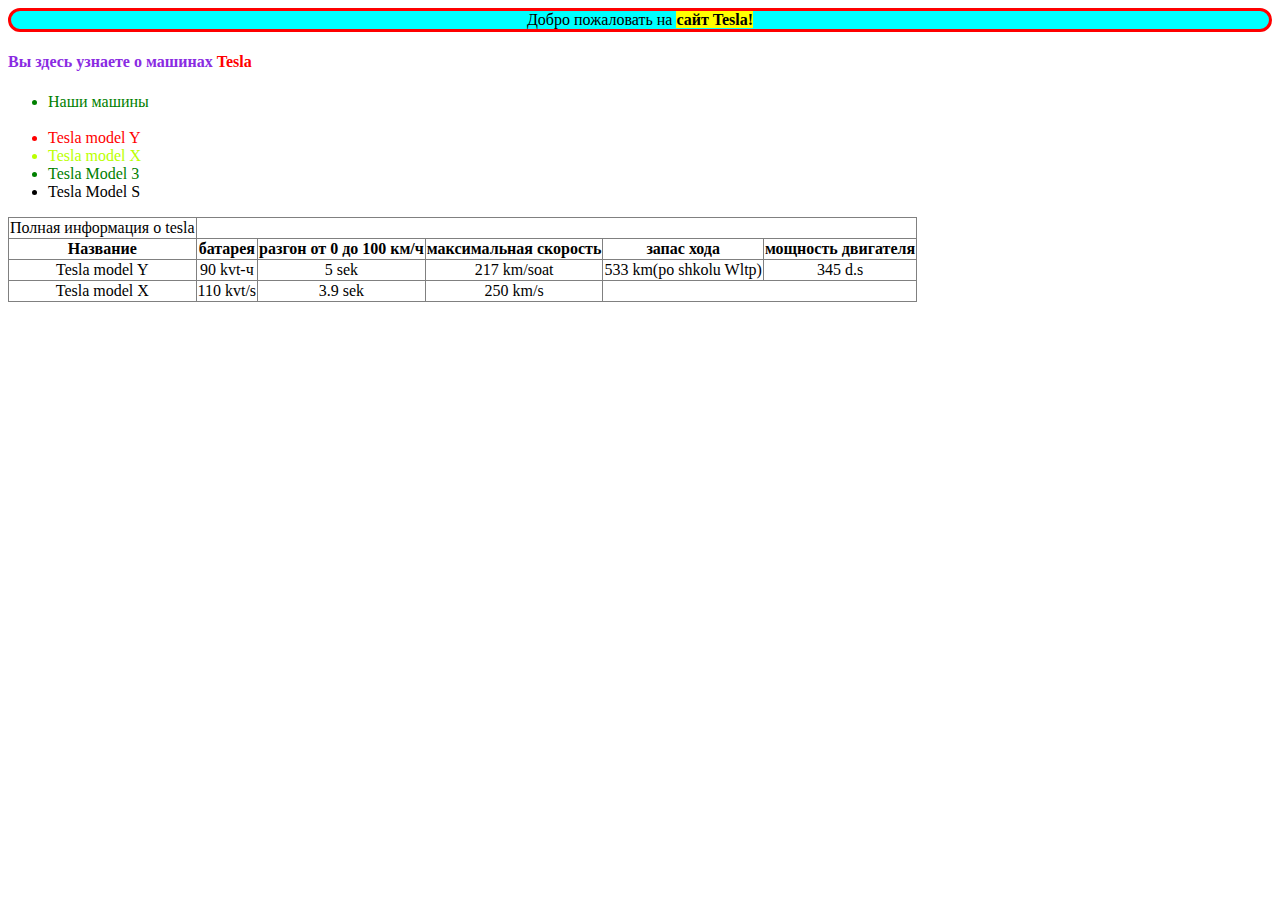
<file: exam 2/index.html>
<!DOCTYPE html>
<html lang="en">
<head>
    <meta charset="UTF-8">
    <meta name="viewport" content="width=device-width, initial-scale=1.0">
    <title>Document</title>
    <link rel="stylesheet" href="./style.css">
</head>
<body>
    <div>Добро пожаловать на <b class="aaa">сайт Tesla!</b></div>
    <h4 class="sss">Вы здесь узнаете о машинах <b class="mmm">Tesla</b></h4>
    <ul>
    <li class="www">Наши машины</li>
    <br>
<li class="qqq">Tesla model Y</li>
<li class="zzz">Tesla model X</li>
<li class="eee">Tesla Model 3</li>
<li>Tesla Model S</li>
    </ul>
    <table border="1" class="bbb">
   <tr class="nnn">
<td>Полная информация о tesla</td>
   </tr >
<tr>
<th>Название</th>
<th>батарея</th>
<th>разгон от 0 до 100 км/ч</th>
<th>максимальная скорость</th>
<th>запас хода</th>
<th>мощность двигателя</th>
</tr>
<tr>
<td>Tesla model Y</td>
<td>90 kvt-ч</td>
<td>5 sek</td>
<td>217 km/soat</td>
<td>533 km(po shkolu Wltp)</td>
<td>345 d.s</td>
</tr>
<tr>
<td>Tesla model X</td>
<td>110 kvt/s</td>
<td>3.9 sek</td>
<td>250 km/s</td>
</tr>


    </table>
</body>
</html>
</file>
<file: exam 2/style.css>
.bbb{
border-collapse: collapse;
text-align: center;
}
.nnn{



}
div{
text-align: center;
    background-color: aqua;
    border-radius: 20px;
    border: 3px solid red;

}
.aaa{
background-color: yellow;


}
.qqq{
color: red;
}
.zzz{
color: rgb(187, 255, 0);

}
.eee{
color: green;

}
.mmm{
color: red;

}
.www{
color: green;

}
.sss{
color: blueviolet;

}
</file>
